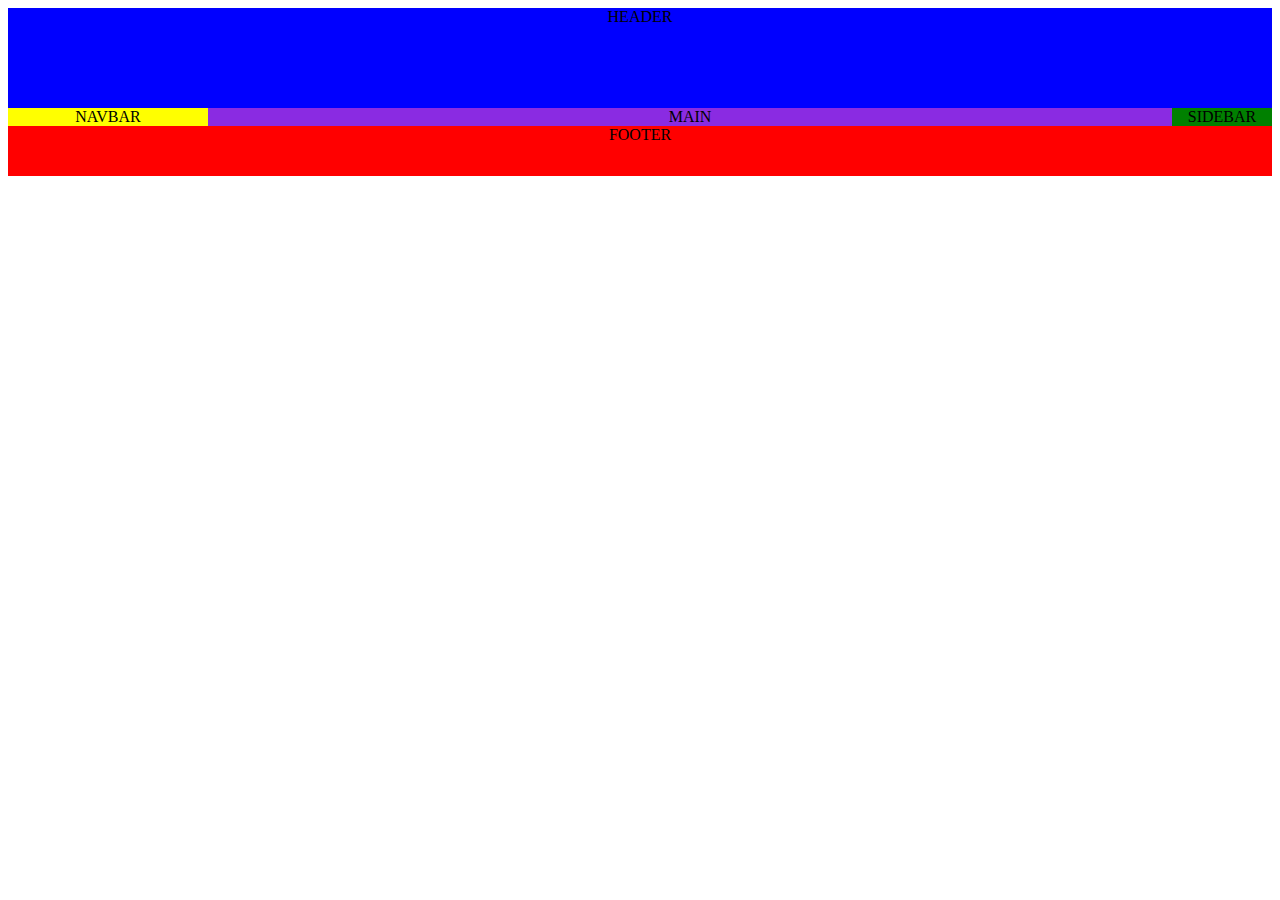
<file: ej-css-grid.html>
<!DOCTYPE html>
<html lang="en">

<head>
    <meta charset="UTF-8">
    <link rel="stylesheet" href="ej-css-grid.css">
    <meta name="viewport" content="width=device-width, initial-scale=1.0">
    <title>Document</title>
</head>

<body>
    <div id="container-grid">
        <header>HEADER</header>
        <nav>NAVBAR</nav>
        <main>MAIN</main>
        <aside>SIDEBAR</aside>
        <footer>FOOTER</footer>
    </div>

</body>

</html>
</file>
<file: ej-css-grid.css>
#container-grid {
    display: grid;
    grid-template:
        "header" 100px "navbar" 50px "main" auto "sidebar" 100px "footer" 50px;
    text-align: center;
}

header {
    grid-area: header;
    background-color: blue;
}

nav {
    grid-area: navbar;
    background-color: yellow;
}

main {
    grid-area: main;
    background-color: blueviolet;
}

aside {
    grid-area: sidebar;
    background-color: green;
}

footer {
    grid-area: footer;
    background-color: red;
}

@media screen and (min-width:768px) {
    .container-grid {
        grid-template-columns: 200px auto;
        grid-template-rows: 100px 50px auto 50px;
        grid-template-areas:
            "header header"
            "navbar navbar"
            "sidebar main"
            "footer footer";
    }
}

@media screen and (min-width:1024px) {
    #container-grid {
        grid-template:
            "header header header" 100px "navbar main sidebar" auto "footer footer footer" 50px / 200px auto 100px;
    }
}

@media screen and (min-width:1308px) {
    .container-grid {
        max-width: 1200px;
        margin: 0 auto;
    }
}
</file>
